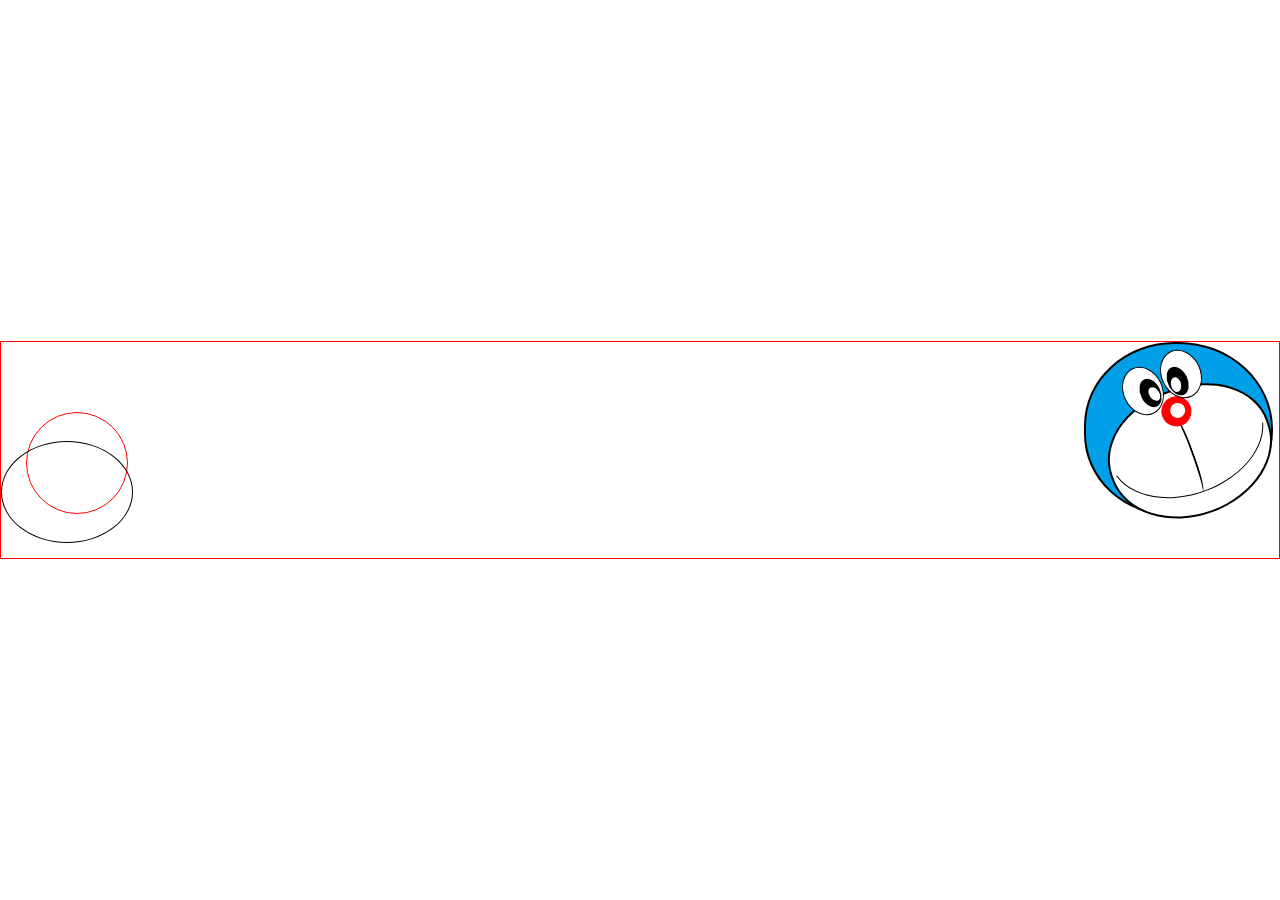
<file: animation/index.html>
<!DOCTYPE html>
<html lang="zh-Hans">
<head>
    <meta charset="UTF-8">
    <meta name="viewport" content="width=device-width, initial-scale=1.0">
    <meta http-equiv="X-UA-Compatible" content="ie=edge">
    <title>Doraemon</title>
    <link rel="stylesheet" href="./index.css">
</head>
<body>
        <div class="content">
                <div class="head">
                    <div class="left">
                        <div class="leftcicle">
                            <div class="smallleft"></div>
                        </div>
                    </div>
                    <div class="right">
                        <div class="rightcilce">
                            <div class="smallright"></div>
                        </div>
                    </div>
                </div>
                 <div class="face">
                     
                    <div class="mouse">
                        <div class="mouse-cicle">
                               
                        </div> 
                      
                    </div>
                    <div class="line"></div> 
                    <div class="nose">
                            <div class="samllnose"></div>
                        </div>
                  </div>
                  <div class="arse"></div>
                  <div class="tummy"></div>
              </div>
</body>
</html>
</file>
<file: animation/index.css>
*{padding:0;margin:0;}
*{box-sizing:border-box;}
*::befor{box-sizing:border-box;}
*::after{box-sizing:border-box;}

body{height: 100vh;display: flex;justify-content: center;align-items: center;}
.content{width: 100%;height: 218px;border: 1px solid red;
margin: 0 auto;position: relative;
}
.head{width: 189px;height: 174px;background-color: #00a0e9;border: 2px solid black;
border-top-left-radius: 48%;
border-top-right-radius: 50%;
border-bottom-left-radius: 47%;
border-bottom-right-radius: 49%;
position: absolute;top: 0;right: 6px;}
.face{width: 167px;border: 2px solid black;height: 129px;border-top-left-radius: 47%;
border-bottom-right-radius: 50%;border-bottom-left-radius: 50%;border-top-right-radius: 47%;position: absolute;top: 45px;right: 5px;transform: rotate(-20deg);background-color: white;}
.mouse{width: 159px;height: 45px;
    top: 60px;overflow: hidden;right: 2px;
    position: absolute;}

    .mouse .mouse-cicle{width: 159px;height: 110px;border: 1px solid black;border-radius: 50%;position: absolute;right: 0;bottom: 0;}
    .face .nose{border: 1px solid red;
    width: 30px ;height: 30px ;border-radius: 50%;background-color: red;
    position: absolute;top: 5px;left: calc(50% - 15px);
    }
    .face .nose .samllnose{height: 15px;width: 15px;border-radius: 50%;background-color: white;position: absolute;top: 6px;left: 8px;}
    .face .line{width: 10px;height: 80px;transform: rotate(0deg);border-right: 2px solid black;position: absolute;top: 25px;left: calc(50% - 8px);
        border-radius: 50%;
    }
    .head .left{width: 40px ;height: 50px;border: 1px solid black;border-radius: 50%;
        position: absolute;top: 5px;right: 70px;transform: rotate(-25deg);z-index: 1;
    background-color: white;}
    .head .right{width: 40px ;height: 50px;border: 1px solid black;border-radius: 50%;position: absolute;top: 22px;left: 37px;transform: rotate(-25deg);z-index: 1;background-color: white;}
    .head .left .leftcicle{
        width: 20px;height: 30px;border-radius: 50%;
        position: absolute;top: 14px ;right: 15px;background-color: black;
    }
    .head .right .rightcilce{
        width: 20px;height: 30px;border-radius: 50%;
        position: absolute;top: 14px ;left: 15px;background-color: black;
    }
    .head .right .rightcilce .smallright{
        width: 10px;height: 15px;border-radius: 50%;
        position: absolute;right: 2px;top: 10px;transform: rotate(-9deg);
        background-color: white;
    }
    .head .left .leftcicle .smallleft{
        width: 10px;height: 15px;border-radius: 50%;
        position: absolute;left: 2px;top: 10px;transform: rotate(9deg);
        background-color: white;
    }
    .arse{width: 102px;height: 102px;border: 1px solid red;position: absolute;
    top: 70px;left: 25px;border-radius: 50%;
    }
    .tummy{
        width: 132px;height: 102px;border: 1px solid black;border-radius: 50%;
        bottom: 15px;position: absolute;
    }
    .leg{height: 68px;width: 68px;border-radius: 50%;
    border: 1px solid blue;bottom: 17px;position: absolute;
    }
</file>
